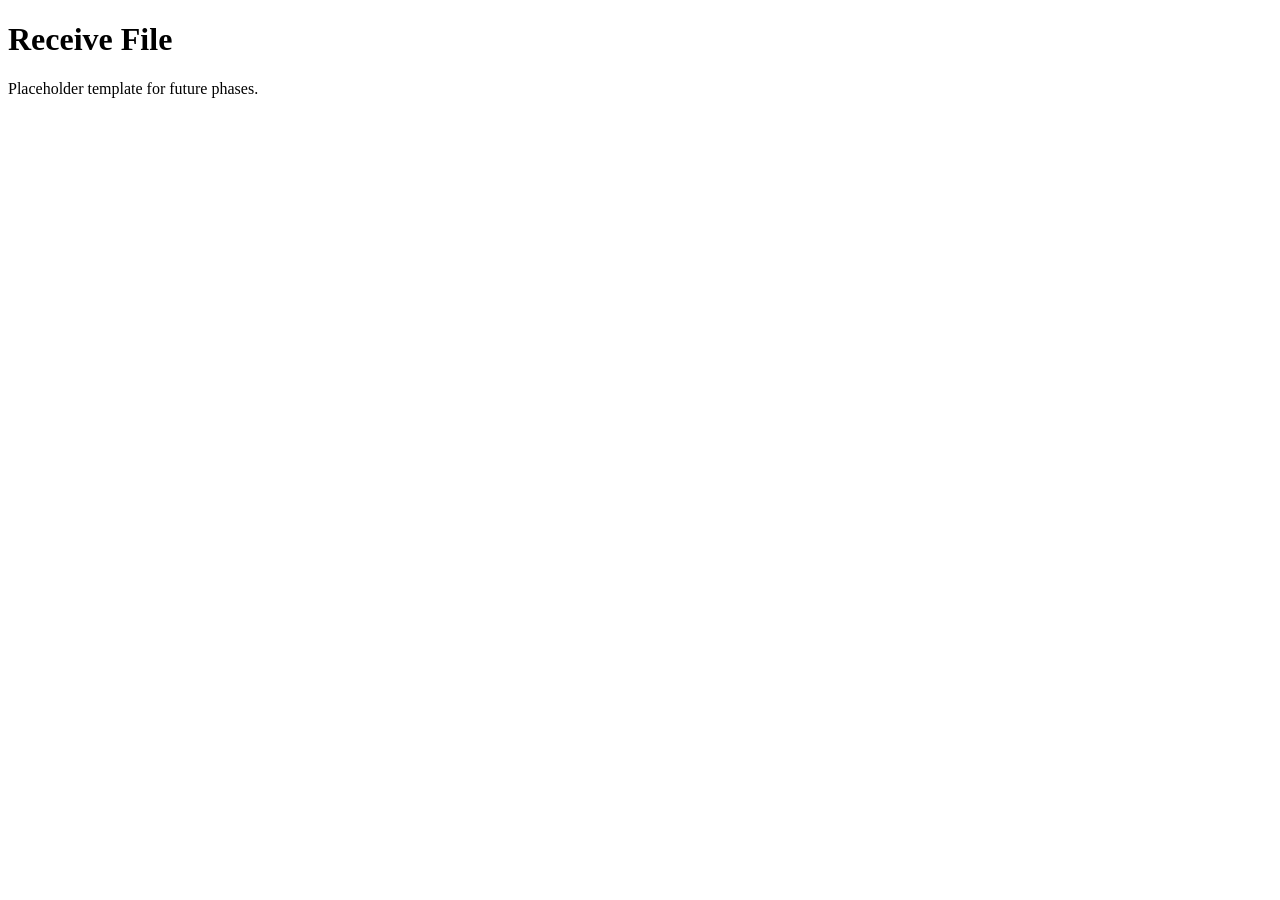
<file: templates/receive.html>
<!DOCTYPE html>
<html lang="en">
  <head>
    <meta charset="UTF-8" />
    <meta name="viewport" content="width=device-width, initial-scale=1.0" />
    <title>Receive File</title>
  </head>
  <body>
    <h1>Receive File</h1>
    <p>Placeholder template for future phases.</p>
  </body>
</html>
</file>
